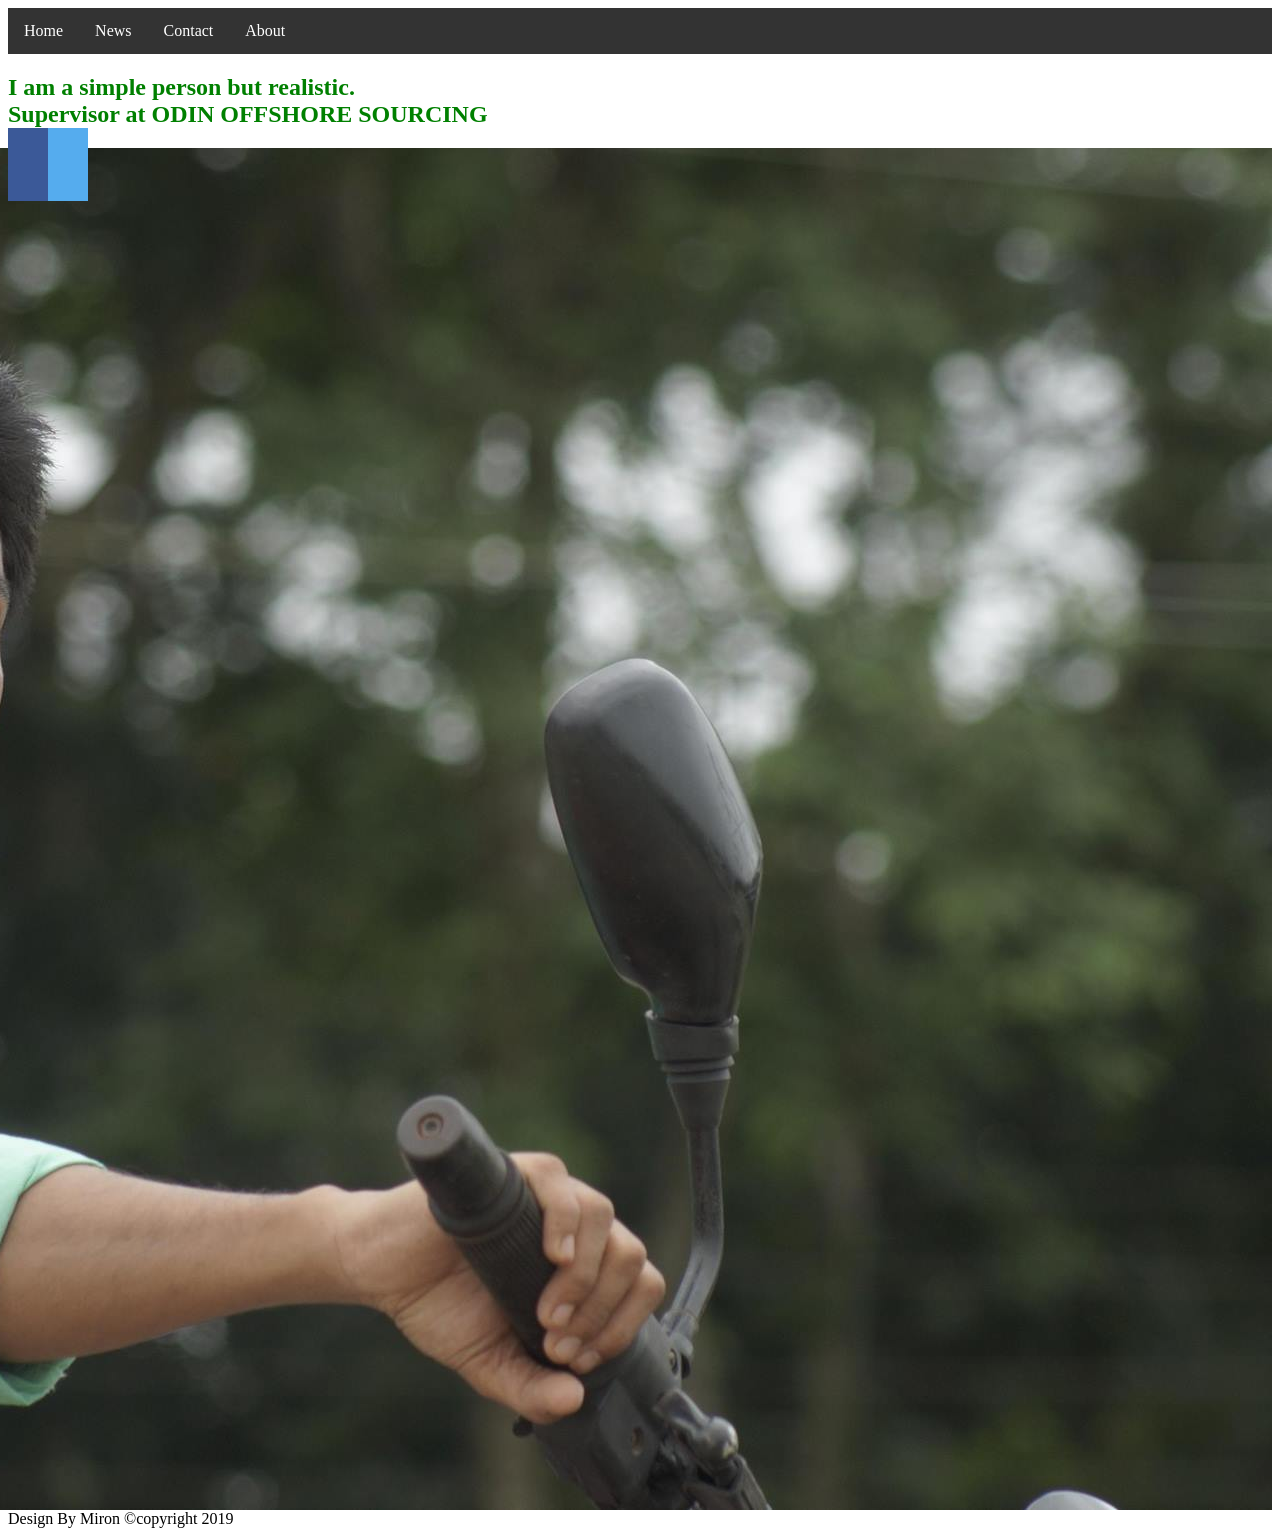
<file: index.html>
<html>
<head>

<style>
h2{color:green;

}

img{float:right;
}

</style>
<title>Miron Ahsan</title>
<link href="miron - Copy.css" rel="stylesheet" type="text/css">
<link href="face.css" rel="stylesheet" type="text/css">
</head>
<body>
	<ul>
  <li><a href="default.asp">Home</a></li>
  <li><a href="news.asp">News</a></li>
  <li><a href="contact.asp">Contact</a></li>
  <li><a href="about.asp">About</a></li>
</ul>
<h2>I am a simple person but realistic.<br>Supervisor at ODIN OFFSHORE SOURCING</h2>



<img src="miron.jpg" 
<ul class="ftco-footer-social list-unstyled float-md-left float-lft mt-5">
                 <a href="#" class="fa fa-facebook"></a>
                 <a href="#" class="fa fa-twitter"></a>

<div class="footer">Design By Miron ©copyright 2019 </div>






























</body>

</html>
</file>
<file: miron - Copy.css>
﻿ul {
  list-style-type: none;
  margin: 0;
  padding: 0;
  overflow: hidden;
  background-color: #333;
}

li {
  float: left;
}

li a {
  display: block;
  color: white;
  text-align: center;
  padding: 14px 16px;
  text-decoration: none;
}

/* Change the link color to #111 (black) on hover */
li a:hover {
  background-color: #111;
}
</file>
<file: face.css>
﻿.fa {
  padding: 20px;
  font-size: 30px;
  width: 50px;
  text-align: center;
  text-decoration: none;
}

/* Add a hover effect if you want */
.fa:hover {
  opacity: 0.7;
}

/* Set a specific color for each brand */

/* Facebook */
.fa-facebook {
  background: #3B5998;
  color: white;
}

/* Twitter */
.fa-twitter {
  background: #55ACEE;
  color: white;
}
</file>
